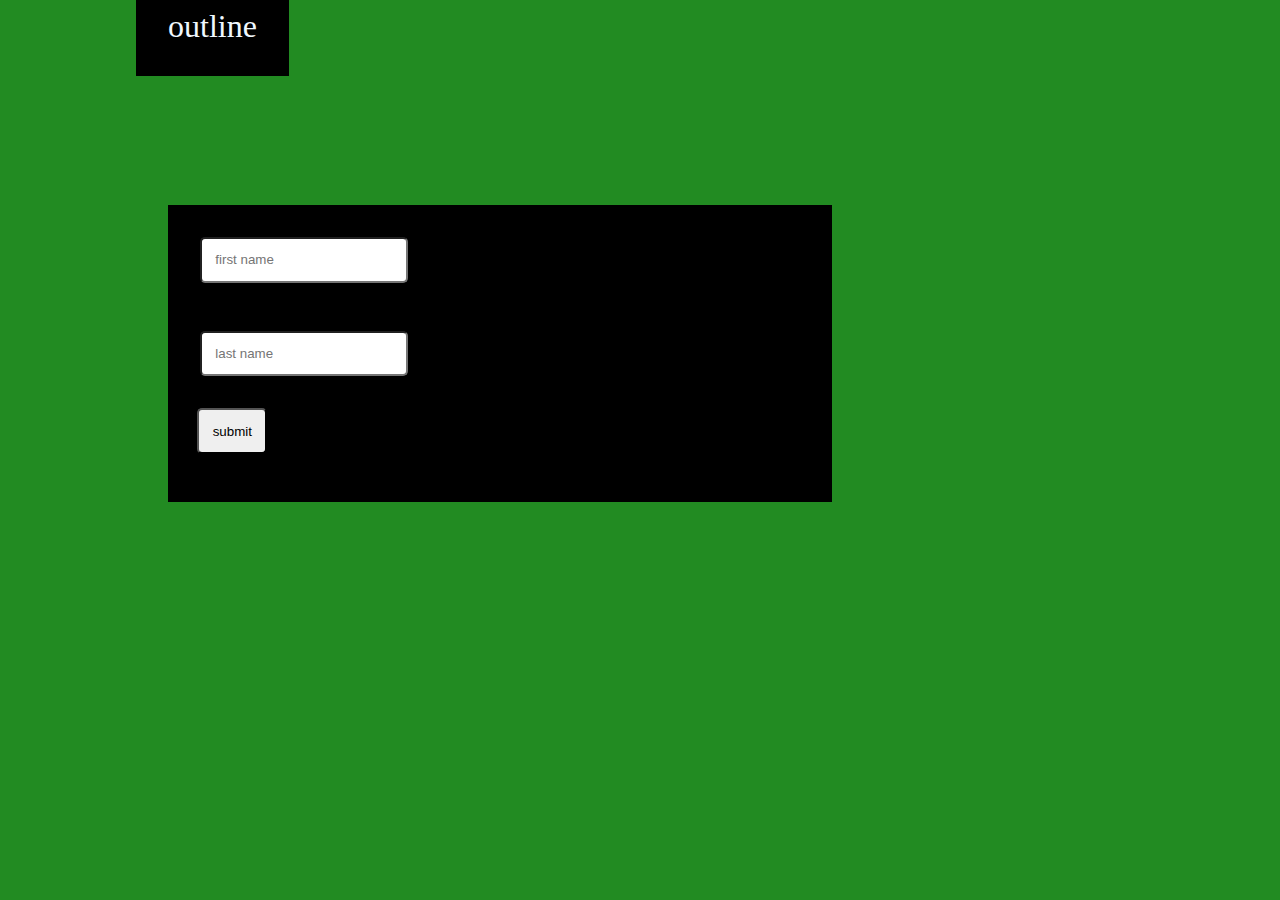
<file: wow.html>
<!DOCTYPE html>
<html lang="en">
<head>
    <meta charset="UTF-8">
    <meta http-equiv="X-UA-Compatible" content="IE=edge">
    <meta name="viewport" content="width=device-width, initial-scale=1.0">
    <title>Document</title>
    <link rel="stylesheet" href="wow.css">
</head>
<body>

    <a href="index.html">outline</a>
     
    <main>

        <form action="#" id="form">

            <div class="box1">

                <input type="text" id="fname" class="fname" placeholder="first name" onkeydown="validation()">
                <p id="text"></p>

            </div>

            <div class="box2">

                <input type="text" id="lname" class="lname" placeholder="last name" onkeydown="validation1()">
                <p id="text1"></p>

            </div>

            <input type="submit" value="submit" onclick="validation() ,validation1()">

            <div class="box3">

            </div>

        </form>

    </main>

    <script>

        function validation(){
            var form=document.getElementById("form");
            var fname=document.getElementById("fname").value;
            let fnameElement = document.getElementById("fname");
            document.getElementsByClassName("fname")[0].placeholder="";



            
            if(fname==""){
                fnameElement.classList.add('invalid')
                form.classList.add('invalid')
                text.innerHTML="first name cannot be empty"
                text.style.color="red"

            }

          

            else{
                fnameElement.classList.add('valid')
                form.classList.add('valid')
                fnameElement.classList.remove('invalid')
                form.classList.remove('invalid')
                text.innerHTML="good"
                text.style.color="green"

            }

        }

         

   

        function validation1(){

            var form=document.getElementById("form");
            var lname=document.getElementById("lname").value;
            let lnameElement = document.getElementById("lname");
            document.getElementsByClassName("lname")[0].placeholder="";



           

         

            if(lname==""){
                lnameElement.classList.add('invalid')
                text1.innerHTML="last name cannot be empty"
                text1.style.color="red"
            }

            
            else{
                lnameElement.classList.add('valid')
                form.classList.add('valid')
                text1.innerHTML="good"
                text1.style.color="green"

            }

        }


    </script>

</body>
</html>
</file>
<file: wow.css>
/*body{
    background-color: cadetblue;
} 



@media screen and (max-width:500px){

    



    section{
        
        flex-direction: column;
        gap: 20px;
    }

    .inputbox span{
        position: absolute;
        left: 0;
        top: 0;
        padding: 10px;
        pointer-events: none;
        color: gray;
        text-transform: uppercase;
        transition: 0.5s;
    }

    input{
        width:50% ;
    }
  
} 


main{
    background-color: blueviolet;
    padding: 2em;
    width: 30%;
    font-size: 2em;
}

input{
    width: 70%;
    padding: 0em;
    border-radius: 5px;
    outline: none;
    font-size: 30px;
}

.inputbox{
    position: relative;
    padding-bottom: 45px;
}

.inputbox span{
    position: absolute;
    left: 0;
    padding: 5px;
    transition: 0.5s;
    color: black;
    

}

.inputbox input:focus ~ span,.inputbox input:valid ~ span{
    transform: translateX(10px) translateY(-37px);
    color: white;
    font-size: 20px;
    background-color: blueviolet;
    border: 2px solid black;
}

.inputbox input:focus,.inputbox input:valid{
    border: 4px solid red;
    transition: 0.5s;
} 

*/


body{
    background-color: forestgreen;
}

a{
    font-size: 2em;
    background-color: black;
    color: aliceblue;
    text-decoration: none;
    margin: 4em;
    padding: 1em;
}

form{
    width: 50%;
    padding: 1em;
    background-color: black;
    margin: 10em;
}

.box1,.box2,.box3{
    padding: 1em;
}

input{
    padding:1em ;
    border-radius: 5px;
    outline: none;
}

input[type="submit"]{
    margin-left: 1em;
}

input.invalid{
    border: 2px solid red;

}

input.valid{
    border: 2px solid green;

}

#form .box2{
    position: relative;
}

#form .box1{
    position: relative;
}


#form.invalid .box1::before{
    content: "";
    position: absolute;
    background: url("https://res.cloudinary.com/tokyo007/image/upload/v1655071056/icon-error_i4zq0r.svg");
    right: 600px;
    top: 25px;
    width: 24px;
    height: 24px;
    background-size: cover;
    z-index: 1000;

}

#form.invalid .box2::before{
    content: "";
    position: absolute;
    background: url("https://res.cloudinary.com/tokyo007/image/upload/v1655071056/icon-error_i4zq0r.svg");
    right: 600px;
    top: 25px;
    width: 24px;
    height: 24px;
    background-size: cover;
    z-index: 1000;

}
</file>
